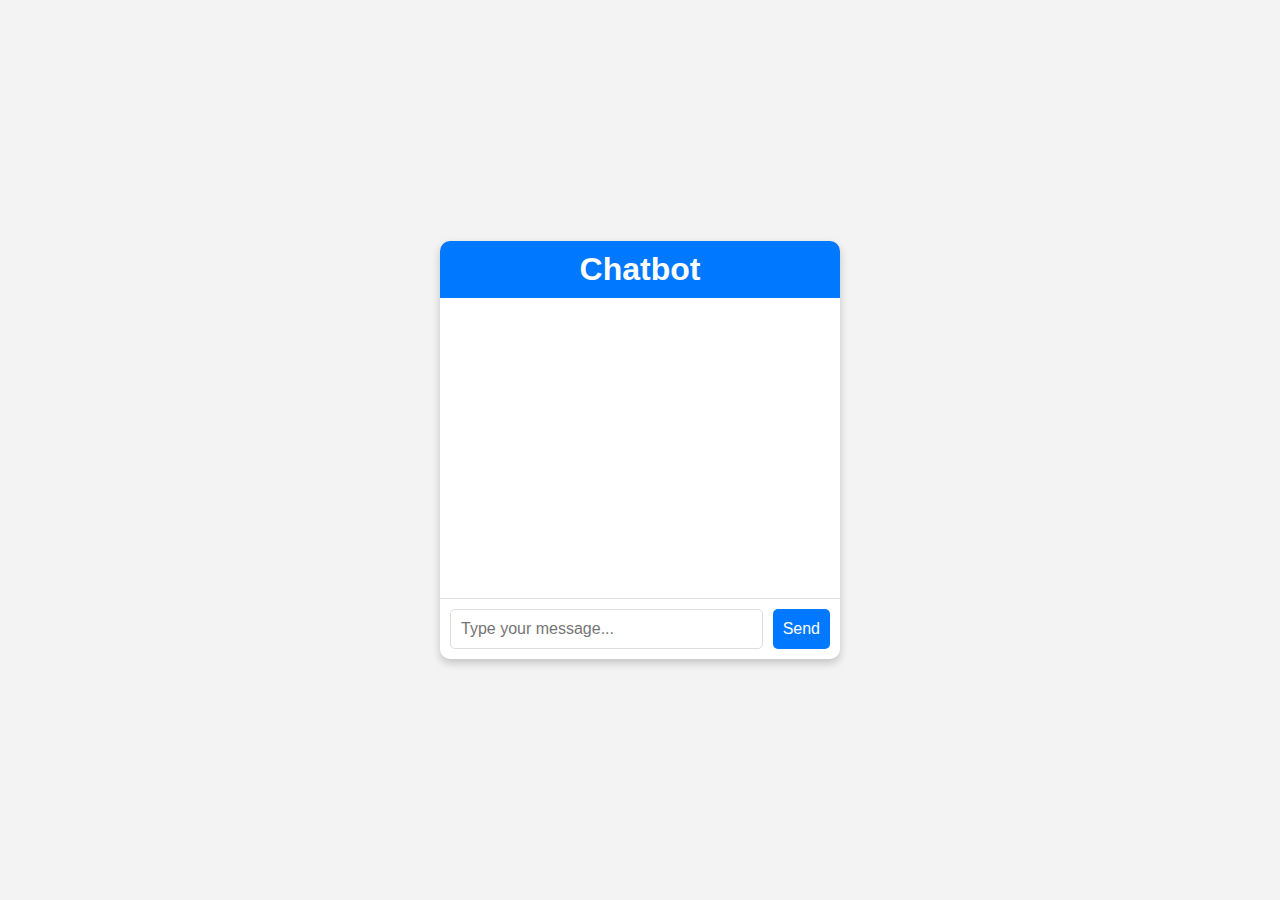
<file: index.html>
<!DOCTYPE html>
<html lang="en">
<head>
  <meta charset="UTF-8">
  <meta name="viewport" content="width=device-width, initial-scale=1.0">
  <title>Chatbot with Hugging Face</title>
  <link rel="stylesheet" href="style.css">
</head>
<body>
  <div class="chatbot-container">
    <h1>Chatbot</h1>
    <div class="chat-window" id="chat-window"></div>
    <div class="input-area">
      <input type="text" id="user-input" placeholder="Type your message...">
      <button onclick="sendMessage()">Send</button>
    </div>
  </div>

  <script src="script.js"></script>
</body>
</html>
</file>
<file: style.css>
* {
  box-sizing: border-box;
  margin: 0;
  padding: 0;
}

body {
  font-family: Arial, sans-serif;
  background-color: #f3f3f3;
  display: flex;
  justify-content: center;
  align-items: center;
  height: 100vh;
}

.chatbot-container {
  width: 90%;
  max-width: 400px;
  background-color: #ffffff;
  box-shadow: 0px 4px 8px rgba(0, 0, 0, 0.2);
  border-radius: 10px;
  overflow: hidden;
}

h1 {
  background-color: #0078ff;
  color: white;
  padding: 10px;
  text-align: center;
}

.chat-window {
  height: 300px;
  overflow-y: auto;
  padding: 10px;
}

.message {
  margin-bottom: 10px;
  padding: 10px;
  border-radius: 10px;
  max-width: 80%;
}

.bot-message {
  background-color: #e0e0e0;
  color: #333333;
  align-self: flex-start;
}

.user-message {
  background-color: #0078ff;
  color: white;
  align-self: flex-end;
}

.input-area {
  display: flex;
  padding: 10px;
  border-top: 1px solid #e0e0e0;
}

input[type="text"] {
  flex: 1;
  padding: 10px;
  font-size: 16px;
  border: 1px solid #ddd;
  border-radius: 5px;
  margin-right: 10px;
}

button {
  padding: 10px;
  font-size: 16px;
  background-color: #0078ff;
  color: white;
  border: none;
  border-radius: 5px;
  cursor: pointer;
}

button:hover {
  background-color: #005bbb;
}
</file>
